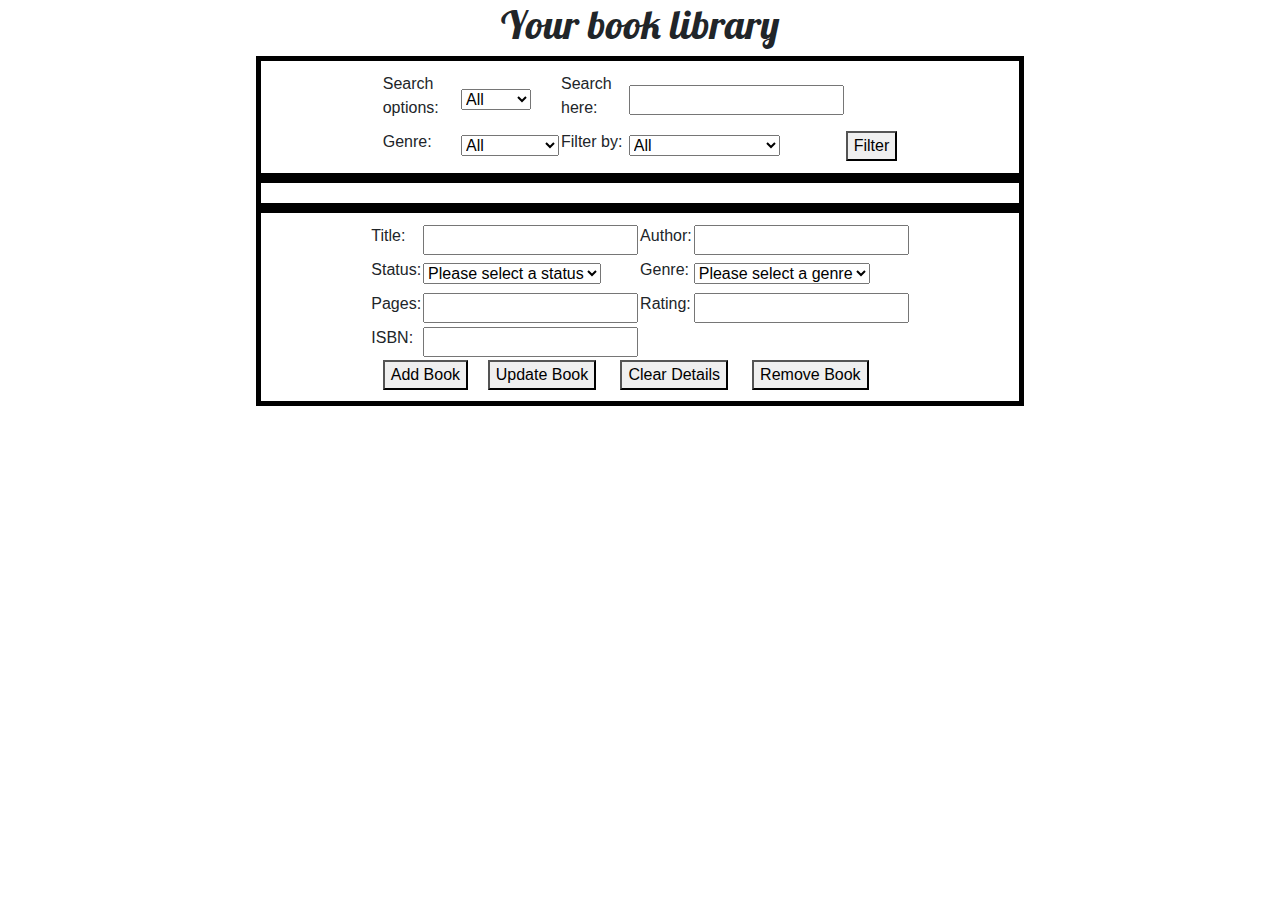
<file: HTML Files/index.html>
<!DOCTYPE html>
<html lang="en">

<head>
    <meta charset="UTF-8">
    <meta name="viewport" content="width=device-width, initial-scale=1.0">
    <title>Book List</title>

    <link rel="stylesheet" href="https://maxcdn.bootstrapcdn.com/bootstrap/4.5.2/css/bootstrap.min.css">
    <link href="https://fonts.googleapis.com/css2?family=Lobster&display=swap" rel="stylesheet">
    <link rel="stylesheet" href="https://stackpath.bootstrapcdn.com/bootstrap/4.5.3/css/bootstrap.min.css"
        integrity="sha384-TX8t27EcRE3e/ihU7zmQxVncDAy5uIKz4rEkgIXeMed4M0jlfIDPvg6uqKI2xXr2" crossorigin="anonymous">
    <link rel="stylesheet" type="text/css" href="..\CSS Files\indexCSS.css">
    <script src="https://ajax.googleapis.com/ajax/libs/jquery/3.5.1/jquery.min.js"></script>
    <script src="https://cdnjs.cloudflare.com/ajax/libs/popper.js/1.16.0/umd/popper.min.js"></script>
    <script src="https://maxcdn.bootstrapcdn.com/bootstrap/4.5.2/js/bootstrap.min.js"></script>


</head>

<body>
    <div>
        <h1 class="middle">Your book library</h1>
        <!-- make central and change font-->
    </div>
    <div class="centered">
        <table class="central">
            <tr>
                <td><label>Search options:</label></td>
                <td><select id="searchOptions">
                        <option value="allSearch">All</option>
                        <option value="Author">Author</option>
                        <option value="Title">Title</option>
                    </select> </td>
                <td><label>Search here:</label></td>
                <td><input id="search"></td>
            </tr>
            <!-- somehow get to auto fill from database-->
            <tr>
                <td><label>Genre:</label></td>
                <td><select id="genreFilter">
                        <option value="allFilter">All</option>
                        <option value="Sci-fi">Sci-fi</option>
                        <option value="Drama">Drama</option>
                        <option value="Non fiction">Non fiction</option>
                        <option value="Fantasy">Fantasy</option>
                        <option value="Adventure">Adventure</option>
                    </select></td>
                <td><label>Filter by:</label></td>
                <td><select id="filters">
                        <option value="allFilter">All</option>
                        <option value="Currently Reading">Currently Reading</option>
                        <option value="Have Read">Have Read</option>
                        <option value="To Read">To Read</option>
                    </select></td>
                <td><button id="filterButt" type="button" onclick="disableEdit()">Filter</button></td>
            </tr>
        </table>
    </div>
    <div id="demo" class="carousel slide container-fluid centered" data-ride="carousel" data-interval="false">

        <!-- Indicators -->
        <ul id="slideList" class="carousel-indicators">

        </ul>

        <!-- The slideshow -->
        <div id="imageDiv" class="carousel-inner middle">

        </div>

        <!-- Left and right controls -->
        <a id="leftButton" class="carousel-control-prev" href="#demo" data-slide="prev">
            <span class="carousel-control-prev-icon"></span>
        </a>
        <a id="rightButton" class="carousel-control-next" href="#demo" data-slide="next">
            <span class="carousel-control-next-icon"></span>
        </a>
    </div>
    <div class="centered form-group">
        <form id="inputLand">
            <!-- table for all things -->
            <table class="central">
                <tr>
                    <td><label>Title:</label></td>
                    <td><input id="bookTitle" name="title"></td>
                    <td><label>Author:</label></td>
                    <td><input id="bookAuthor" name="author"></td>
                </tr>
                <tr>
                    <td><label>Status:</label></td>
                    <td><select id="bookStatus" name="status">
                            <option value="defaultStatus">Please select a status</option>
                            <option value="Currently Reading">Currently Reading</option>
                            <option value="Have Read">Have Read</option>
                            <option value="To Read">To Read</option>
                        </select></td>
                    <td><label>Genre:</label></td>
                    <td><select id="bookGenre" name="genre">
                            <option value="defaultGenre">Please select a genre</option>
                            <option value="Sci-fi">Sci-fi</option>
                            <option value="Drama">Drama</option>
                            <option value="Non fiction">Non fiction</option>
                            <option value="Fantasy">Fantasy</option>
                            <option value="Adventure">Adventure</option>
                        </select></td>

                </tr>
                <tr>
                    <td><label>Pages:</label></td>
                    <td><input id="bookPages" name="pages"></td>
                    <td><label>Rating:</label></td>
                    <td><input id="bookRating" name="rating"></td>
                </tr>
                <tr>         
                    <td><label>ISBN:</label></td>
                    <td><input id="bookISBN" name="isbn"></td>
                </tr>
            </table>

            <div>
                <table class="central">
                    <tr>
                        <div id="mainButts">
                            <td><button id="add" type="submit" value = "addBook">Add Book</button></td>
                            <td><button id="update" type="button" onclick="startEdit()">Update Book</button></td>
                            <td><button id="clear" type="button" onclick="clearValues()">Clear Details</button></td>
                            <td><button id="remove" type="button" onclick="removeBook()">Remove Book</button></td>
                            <div id="changesButts">
                                <td><button id="save" type="submit" value = "saveEdit">Save Changes</button></td>
                                <td><button id="cancel" type="button" onclick="finishEdit()">Cancel Changes</button>
                                </td>
                            </div>
                        </div>
                    </tr>
                </table>

        </form>
    </div>
    </div>
    <script src="..\JS Files\mainButtons.js"></script>
    <script src="..\JS Files\index.js"></script>
    <script src="https://code.jquery.com/jquery-3.5.1.slim.min.js"
        integrity="sha384-DfXdz2htPH0lsSSs5nCTpuj/zy4C+OGpamoFVy38MVBnE+IbbVYUew+OrCXaRkfj"
        crossorigin="anonymous"></script>
    <script src="https://stackpath.bootstrapcdn.com/bootstrap/4.5.3/js/bootstrap.bundle.min.js"
        integrity="sha384-ho+j7jyWK8fNQe+A12Hb8AhRq26LrZ/JpcUGGOn+Y7RsweNrtN/tE3MoK7ZeZDyx"
        crossorigin="anonymous"></script>
    <script src="https://ajax.googleapis.com/ajax/libs/jquery/3.5.1/jquery.min.js"></script>
    <script src="https://cdnjs.cloudflare.com/ajax/libs/popper.js/1.16.0/umd/popper.min.js"></script>
    <script src="https://maxcdn.bootstrapcdn.com/bootstrap/4.5.2/js/bootstrap.min.js"></script>
</body>

</html>
</file>
